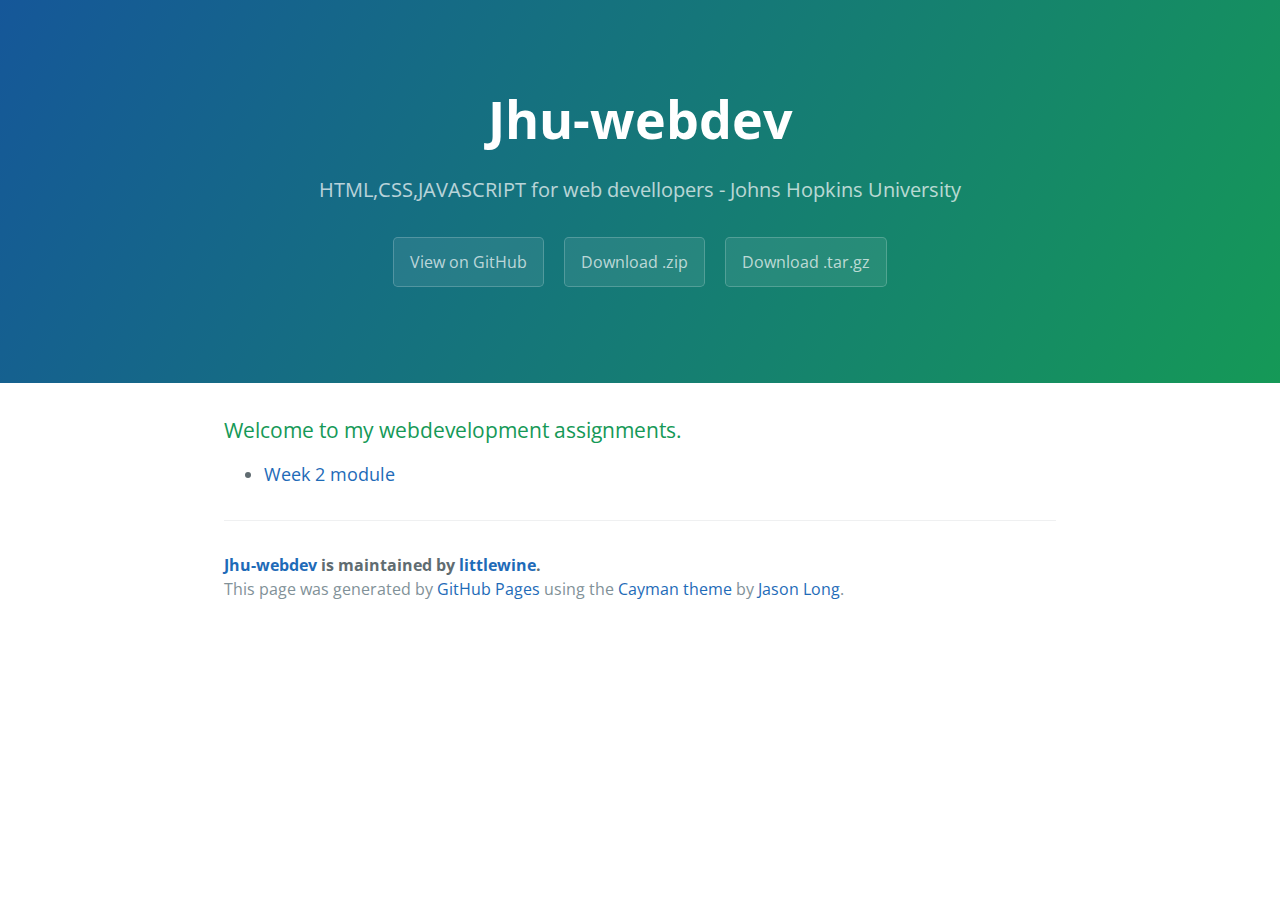
<file: index.html>
<!DOCTYPE html>
<html lang="en-us">
  <head>
    <meta charset="UTF-8">
    <title>Jhu-webdev by littlewine</title>
    <meta name="viewport" content="width=device-width, initial-scale=1">
    <link rel="stylesheet" type="text/css" href="stylesheets/normalize.css" media="screen">
    <link href='https://fonts.googleapis.com/css?family=Open+Sans:400,700' rel='stylesheet' type='text/css'>
    <link rel="stylesheet" type="text/css" href="stylesheets/stylesheet.css" media="screen">
    <link rel="stylesheet" type="text/css" href="stylesheets/github-light.css" media="screen">
  </head>
  <body>
    <section class="page-header">
      <h1 class="project-name">Jhu-webdev</h1>
      <h2 class="project-tagline">HTML,CSS,JAVASCRIPT for web devellopers - Johns Hopkins University</h2>
      <a href="https://github.com/littlewine/JHU-webdev" class="btn">View on GitHub</a>
      <a href="https://github.com/littlewine/JHU-webdev/zipball/master" class="btn">Download .zip</a>
      <a href="https://github.com/littlewine/JHU-webdev/tarball/master" class="btn">Download .tar.gz</a>
    </section>

    <section class="main-content">
      <h3>
<a id="welcome-to-github-pages" class="anchor" href="#welcome-to-github-pages" aria-hidden="true"><span aria-hidden="true" class="octicon octicon-link"></span></a>Welcome to my webdevelopment assignments.</h3>

<ul>
  <li><a href='/week2'>Week 2 module</a></li>
</ul>

      <footer class="site-footer">
        <span class="site-footer-owner"><a href="https://github.com/littlewine/JHU-webdev">Jhu-webdev</a> is maintained by <a href="https://github.com/littlewine">littlewine</a>.</span>

        <span class="site-footer-credits">This page was generated by <a href="https://pages.github.com">GitHub Pages</a> using the <a href="https://github.com/jasonlong/cayman-theme">Cayman theme</a> by <a href="https://twitter.com/jasonlong">Jason Long</a>.</span>
      </footer>

    </section>

  
  </body>
</html>
</file>
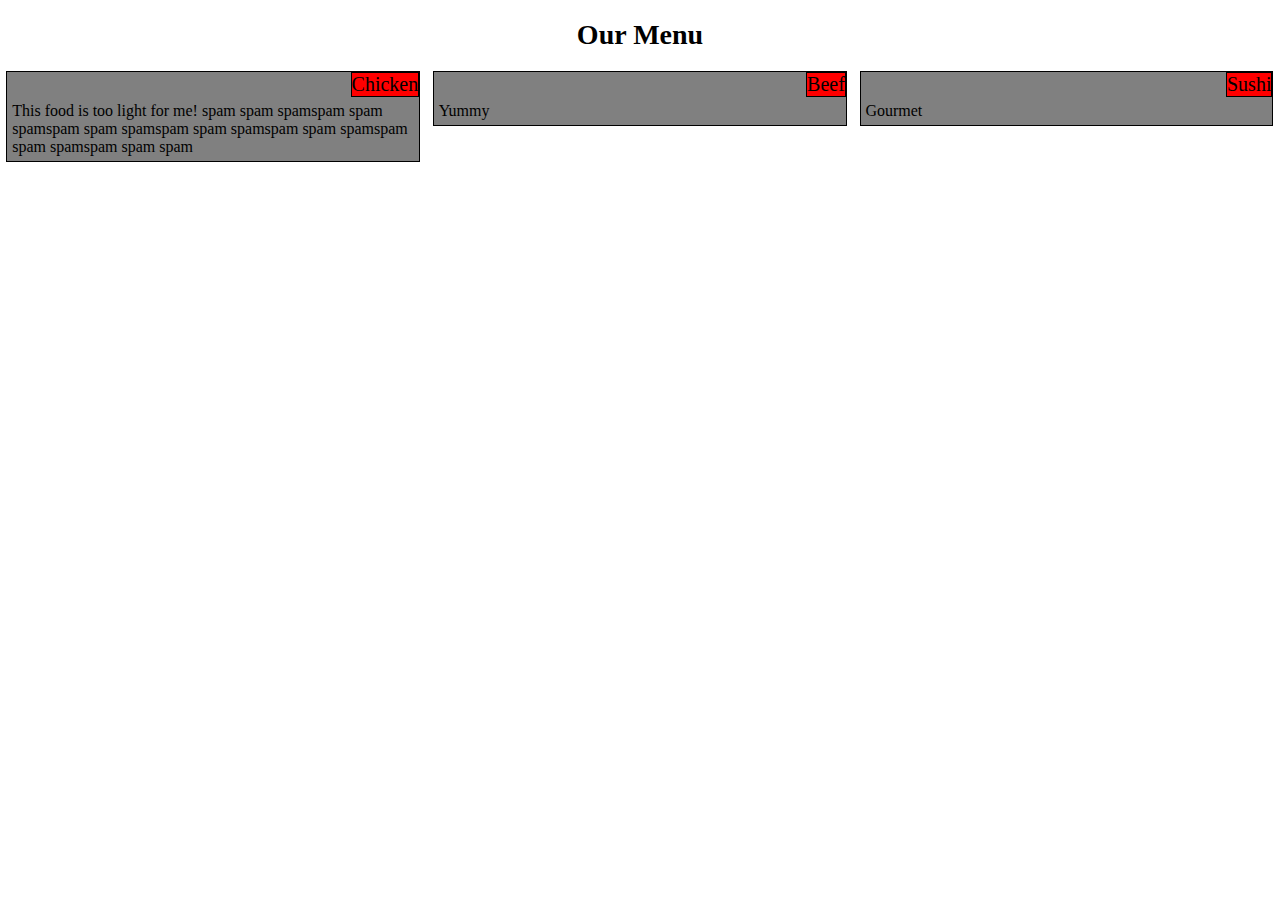
<file: week2/index.html>
<!DOCTYPE HTML>
<head>
<meta charset="utf-8">
<meta name="viewport" content="width=device-width" initial-scale=1.0">
<meta http-equiv="X-UA-Compatible" content="IE-edge">
<link rel="stylesheet" type="text/css" href="css/style.css">
<title>Module 2 assignment</title>
</head>

<body>
<h1>Our Menu</h1>

<div id="box">
	<div class="col-lg-4 col-md-6 col-sm-12">
		<div class="item">
		<section class="title">Chicken</section><section class="description">This food is too light for me! spam spam spamspam spam spamspam spam spamspam spam spamspam spam spamspam spam spamspam spam spam</section>
		</div>
	</div>
	<div class="col-lg-4 col-md-6 col-sm-12">
		<div class="item">
			<section class="title">Beef</section><section class="description">Yummy</section>
		</div>
	</div>
	<div class="col-lg-4 col-md-12 col-sm-12">
		<div class="item">
			<section class="title">Sushi</section><section  class="description">Gourmet</section>
		</div>
	</div>
</div>

</body>
</file>
<file: stylesheets/stylesheet.css>
* {
  box-sizing: border-box; }

body {
  padding: 0;
  margin: 0;
  font-family: "Open Sans", "Helvetica Neue", Helvetica, Arial, sans-serif;
  font-size: 16px;
  line-height: 1.5;
  color: #606c71; }

a {
  color: #1e6bb8;
  text-decoration: none; }
  a:hover {
    text-decoration: underline; }

.btn {
  display: inline-block;
  margin-bottom: 1rem;
  color: rgba(255, 255, 255, 0.7);
  background-color: rgba(255, 255, 255, 0.08);
  border-color: rgba(255, 255, 255, 0.2);
  border-style: solid;
  border-width: 1px;
  border-radius: 0.3rem;
  transition: color 0.2s, background-color 0.2s, border-color 0.2s; }
  .btn + .btn {
    margin-left: 1rem; }

.btn:hover {
  color: rgba(255, 255, 255, 0.8);
  text-decoration: none;
  background-color: rgba(255, 255, 255, 0.2);
  border-color: rgba(255, 255, 255, 0.3); }

@media screen and (min-width: 64em) {
  .btn {
    padding: 0.75rem 1rem; } }

@media screen and (min-width: 42em) and (max-width: 64em) {
  .btn {
    padding: 0.6rem 0.9rem;
    font-size: 0.9rem; } }

@media screen and (max-width: 42em) {
  .btn {
    display: block;
    width: 100%;
    padding: 0.75rem;
    font-size: 0.9rem; }
    .btn + .btn {
      margin-top: 1rem;
      margin-left: 0; } }

.page-header {
  color: #fff;
  text-align: center;
  background-color: #159957;
  background-image: linear-gradient(120deg, #155799, #159957); }

@media screen and (min-width: 64em) {
  .page-header {
    padding: 5rem 6rem; } }

@media screen and (min-width: 42em) and (max-width: 64em) {
  .page-header {
    padding: 3rem 4rem; } }

@media screen and (max-width: 42em) {
  .page-header {
    padding: 2rem 1rem; } }

.project-name {
  margin-top: 0;
  margin-bottom: 0.1rem; }

@media screen and (min-width: 64em) {
  .project-name {
    font-size: 3.25rem; } }

@media screen and (min-width: 42em) and (max-width: 64em) {
  .project-name {
    font-size: 2.25rem; } }

@media screen and (max-width: 42em) {
  .project-name {
    font-size: 1.75rem; } }

.project-tagline {
  margin-bottom: 2rem;
  font-weight: normal;
  opacity: 0.7; }

@media screen and (min-width: 64em) {
  .project-tagline {
    font-size: 1.25rem; } }

@media screen and (min-width: 42em) and (max-width: 64em) {
  .project-tagline {
    font-size: 1.15rem; } }

@media screen and (max-width: 42em) {
  .project-tagline {
    font-size: 1rem; } }

.main-content :first-child {
  margin-top: 0; }
.main-content img {
  max-width: 100%; }
.main-content h1, .main-content h2, .main-content h3, .main-content h4, .main-content h5, .main-content h6 {
  margin-top: 2rem;
  margin-bottom: 1rem;
  font-weight: normal;
  color: #159957; }
.main-content p {
  margin-bottom: 1em; }
.main-content code {
  padding: 2px 4px;
  font-family: Consolas, "Liberation Mono", Menlo, Courier, monospace;
  font-size: 0.9rem;
  color: #383e41;
  background-color: #f3f6fa;
  border-radius: 0.3rem; }
.main-content pre {
  padding: 0.8rem;
  margin-top: 0;
  margin-bottom: 1rem;
  font: 1rem Consolas, "Liberation Mono", Menlo, Courier, monospace;
  color: #567482;
  word-wrap: normal;
  background-color: #f3f6fa;
  border: solid 1px #dce6f0;
  border-radius: 0.3rem; }
  .main-content pre > code {
    padding: 0;
    margin: 0;
    font-size: 0.9rem;
    color: #567482;
    word-break: normal;
    white-space: pre;
    background: transparent;
    border: 0; }
.main-content .highlight {
  margin-bottom: 1rem; }
  .main-content .highlight pre {
    margin-bottom: 0;
    word-break: normal; }
.main-content .highlight pre, .main-content pre {
  padding: 0.8rem;
  overflow: auto;
  font-size: 0.9rem;
  line-height: 1.45;
  border-radius: 0.3rem; }
.main-content pre code, .main-content pre tt {
  display: inline;
  max-width: initial;
  padding: 0;
  margin: 0;
  overflow: initial;
  line-height: inherit;
  word-wrap: normal;
  background-color: transparent;
  border: 0; }
  .main-content pre code:before, .main-content pre code:after, .main-content pre tt:before, .main-content pre tt:after {
    content: normal; }
.main-content ul, .main-content ol {
  margin-top: 0; }
.main-content blockquote {
  padding: 0 1rem;
  margin-left: 0;
  color: #819198;
  border-left: 0.3rem solid #dce6f0; }
  .main-content blockquote > :first-child {
    margin-top: 0; }
  .main-content blockquote > :last-child {
    margin-bottom: 0; }
.main-content table {
  display: block;
  width: 100%;
  overflow: auto;
  word-break: normal;
  word-break: keep-all; }
  .main-content table th {
    font-weight: bold; }
  .main-content table th, .main-content table td {
    padding: 0.5rem 1rem;
    border: 1px solid #e9ebec; }
.main-content dl {
  padding: 0; }
  .main-content dl dt {
    padding: 0;
    margin-top: 1rem;
    font-size: 1rem;
    font-weight: bold; }
  .main-content dl dd {
    padding: 0;
    margin-bottom: 1rem; }
.main-content hr {
  height: 2px;
  padding: 0;
  margin: 1rem 0;
  background-color: #eff0f1;
  border: 0; }

@media screen and (min-width: 64em) {
  .main-content {
    max-width: 64rem;
    padding: 2rem 6rem;
    margin: 0 auto;
    font-size: 1.1rem; } }

@media screen and (min-width: 42em) and (max-width: 64em) {
  .main-content {
    padding: 2rem 4rem;
    font-size: 1.1rem; } }

@media screen and (max-width: 42em) {
  .main-content {
    padding: 2rem 1rem;
    font-size: 1rem; } }

.site-footer {
  padding-top: 2rem;
  margin-top: 2rem;
  border-top: solid 1px #eff0f1; }

.site-footer-owner {
  display: block;
  font-weight: bold; }

.site-footer-credits {
  color: #819198; }

@media screen and (min-width: 64em) {
  .site-footer {
    font-size: 1rem; } }

@media screen and (min-width: 42em) and (max-width: 64em) {
  .site-footer {
    font-size: 1rem; } }

@media screen and (max-width: 42em) {
  .site-footer {
    font-size: 0.9rem; } }
</file>
<file: stylesheets/github-light.css>
/*
The MIT License (MIT)

Copyright (c) 2015 GitHub, Inc.

Permission is hereby granted, free of charge, to any person obtaining a copy
of this software and associated documentation files (the "Software"), to deal
in the Software without restriction, including without limitation the rights
to use, copy, modify, merge, publish, distribute, sublicense, and/or sell
copies of the Software, and to permit persons to whom the Software is
furnished to do so, subject to the following conditions:

The above copyright notice and this permission notice shall be included in all
copies or substantial portions of the Software.

THE SOFTWARE IS PROVIDED "AS IS", WITHOUT WARRANTY OF ANY KIND, EXPRESS OR
IMPLIED, INCLUDING BUT NOT LIMITED TO THE WARRANTIES OF MERCHANTABILITY,
FITNESS FOR A PARTICULAR PURPOSE AND NONINFRINGEMENT. IN NO EVENT SHALL THE
AUTHORS OR COPYRIGHT HOLDERS BE LIABLE FOR ANY CLAIM, DAMAGES OR OTHER
LIABILITY, WHETHER IN AN ACTION OF CONTRACT, TORT OR OTHERWISE, ARISING FROM,
OUT OF OR IN CONNECTION WITH THE SOFTWARE OR THE USE OR OTHER DEALINGS IN THE
SOFTWARE.

*/

.pl-c /* comment */ {
  color: #969896;
}

.pl-c1      /* constant, markup.raw, meta.diff.header, meta.module-reference, meta.property-name, support, support.constant, support.variable, variable.other.constant */,
.pl-s .pl-v /* string variable */ {
  color: #0086b3;
}

.pl-e  /* entity */,
.pl-en /* entity.name */ {
  color: #795da3;
}

.pl-s .pl-s1 /* string source */,
.pl-smi      /* storage.modifier.import, storage.modifier.package, storage.type.java, variable.other, variable.parameter.function */ {
  color: #333;
}

.pl-ent /* entity.name.tag */ {
  color: #63a35c;
}

.pl-k /* keyword, storage, storage.type */ {
  color: #a71d5d;
}

.pl-pds              /* punctuation.definition.string, string.regexp.character-class */,
.pl-s                /* string */,
.pl-s .pl-pse .pl-s1 /* string punctuation.section.embedded source */,
.pl-sr               /* string.regexp */,
.pl-sr .pl-cce       /* string.regexp constant.character.escape */,
.pl-sr .pl-sra       /* string.regexp string.regexp.arbitrary-repitition */,
.pl-sr .pl-sre       /* string.regexp source.ruby.embedded */ {
  color: #183691;
}

.pl-v /* variable */ {
  color: #ed6a43;
}

.pl-id /* invalid.deprecated */ {
  color: #b52a1d;
}

.pl-ii /* invalid.illegal */ {
  background-color: #b52a1d;
  color: #f8f8f8;
}

.pl-sr .pl-cce /* string.regexp constant.character.escape */ {
  color: #63a35c;
  font-weight: bold;
}

.pl-ml /* markup.list */ {
  color: #693a17;
}

.pl-mh        /* markup.heading */,
.pl-mh .pl-en /* markup.heading entity.name */,
.pl-ms        /* meta.separator */ {
  color: #1d3e81;
  font-weight: bold;
}

.pl-mq /* markup.quote */ {
  color: #008080;
}

.pl-mi /* markup.italic */ {
  color: #333;
  font-style: italic;
}

.pl-mb /* markup.bold */ {
  color: #333;
  font-weight: bold;
}

.pl-md /* markup.deleted, meta.diff.header.from-file */ {
  background-color: #ffecec;
  color: #bd2c00;
}

.pl-mi1 /* markup.inserted, meta.diff.header.to-file */ {
  background-color: #eaffea;
  color: #55a532;
}

.pl-mdr /* meta.diff.range */ {
  color: #795da3;
  font-weight: bold;
}

.pl-mo /* meta.output */ {
  color: #1d3e81;
}
</file>
<file: week2/css/style.css>
* {
  box-sizing: border-box;
}

body {
  border: 0;
  margin: 0;

}
h1 {
  margin-bottom: 0.5em;
  font-size: 175%;
  text-align: center;
}

#box {
  width: 100%;
  padding: 0;
  margin: 0;
}

.item {
  position: relative;
  background-color: grey;
  border: 1px solid black;
  position: center;
}

.description {
  padding: 0.3em;
  clear: right;
}

.title {
  position: relative;
  top: 0px;
  right: 0px;
  float: right;
  border: 1px solid black;
  background-color: red;
  font-size: 125%
}

/********** Large devices only **********/
@media (min-width: 992px) {
  .col-lg-1, .col-lg-2, .col-lg-3, .col-lg-4, .col-lg-5, .col-lg-6, .col-lg-7, .col-lg-8, .col-lg-9, .col-lg-10, .col-lg-11, .col-lg-12 {
    float: left;
    padding: 0.5%;
  }
  .col-lg-1 {
    width: 8.33%;
  }
  .col-lg-2 {
    width: 16.66%;
  }
  .col-lg-3 {
    width: 25%;
  }
  .col-lg-4 {
    width: 33.33%;
  }
  .col-lg-5 {
    width: 41.66%;
  }
  .col-lg-6 {
    width: 50%;
  }
  .col-lg-7 {
    width: 58.33%;
  }
  .col-lg-8 {
    width: 66.66%;
  }
  .col-lg-9 {
    width: 74.99%;
  }
  .col-lg-10 {
    width: 83.33%;
  }
  .col-lg-11 {
    width: 91.66%;
  }
  .col-lg-12 {
    width: 100%;
    width: 500px;
  }
}
/********** Medium devices only **********/
@media (max-width: 991px) and (min-width: 768px) {
  .col-md-1, .col-md-2, .col-md-3, .col-md-4, .col-md-5, .col-md-6, .col-md-7, .col-md-8, .col-md-9, .col-md-10, .col-md-11, .col-md-12 {
    float: left;
    padding: 1%;
  }
  .col-md-1 {
    width: 8.33%;
  }
  .col-md-2 {
    width: 16.66%;
  }
  .col-md-3 {
    width: 25%;
  }
  .col-md-4 {
    width: 33.33%;
  }
  .col-md-5 {
    width: 41.66%;
  }
  .col-md-6 {
    width: 50%;
  }
  .col-md-7 {
    width: 58.33%;
  }
  .col-md-8 {
    width: 66.66%;
  }
  .col-md-9 {
    width: 74.99%;
  }
  .col-md-10 {
    width: 83.33%;
  }
  .col-md-11 {
    width: 91.66%;
  }
  .col-md-12 {
    width: 100%;
  }
}
/********** Small devices only **********/
@media (max-width: 767px) {
  .col-sm-1, .col-sm-2, .col-sm-3, .col-sm-4, .col-sm-5, .col-sm-6, .col-sm-7, .col-sm-8, .col-sm-9, .col-sm-10, .col-sm-11, .col-sm-12 {
    float: left;
    padding: 1.5%;
  }
  .col-sm-1 {
    width: 8.33%;
  }
  .col-sm-2 {
    width: 16.66%;
  }
  .col-sm-3 {
    width: 25%;
  }
  .col-sm-4 {
    width: 33.33%;
  }
  .col-sm-5 {
    width: 41.66%;
  }
  .col-sm-6 {
    width: 50%;
  }
  .col-sm-7 {
    width: 58.33%;
  }
  .col-sm-8 {
    width: 66.66%;
  }
  .col-sm-9 {
    width: 74.99%;
  }
  .col-sm-10 {
    width: 83.33%;
  }
  .col-sm-11 {
    width: 91.66%;
  }
  .col-sm-12 {
    width: 100%;
  }
}
</file>
